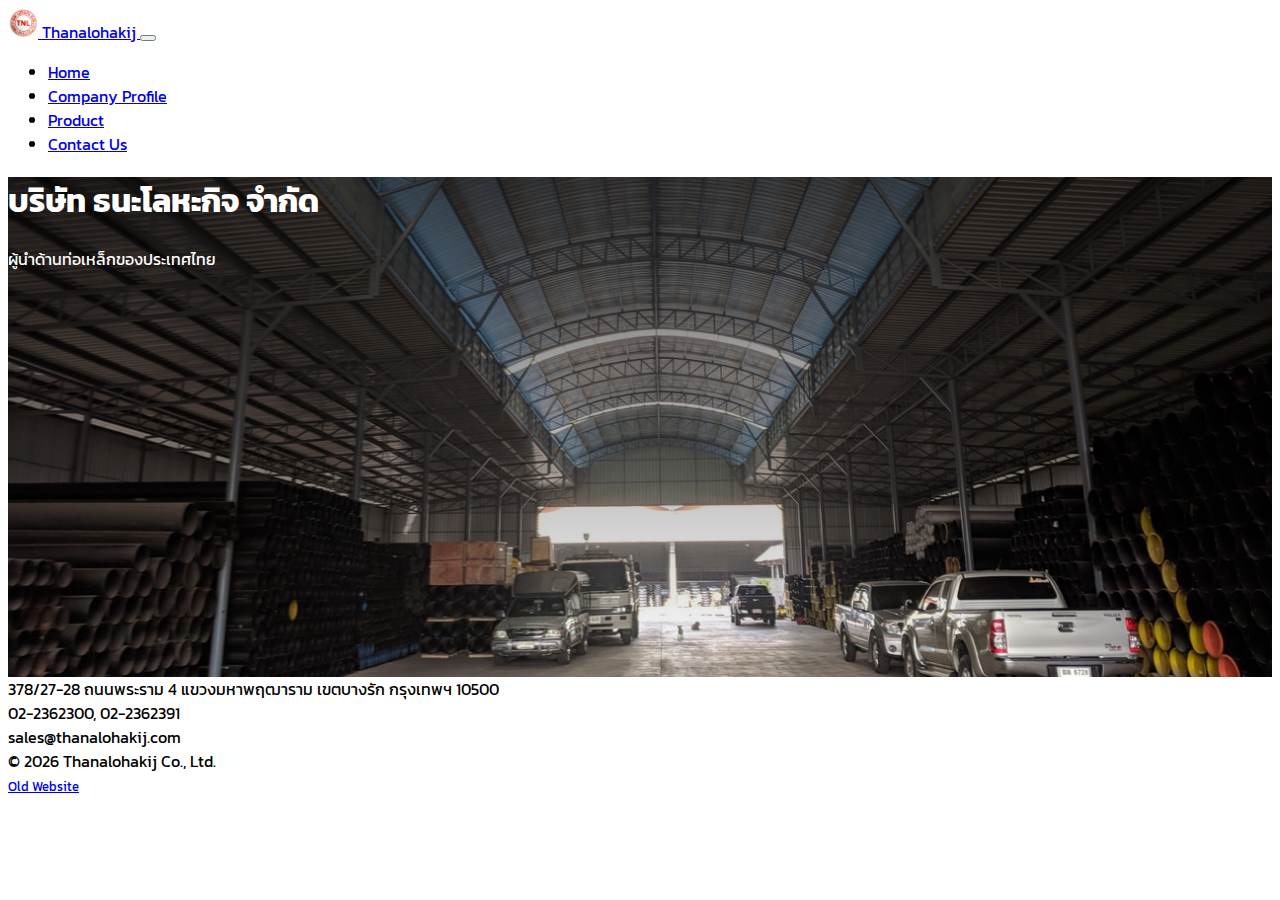
<file: index.html>
<!doctype html>
<html>
  <head>
    <meta charset="utf-8">
    <meta name="viewport" content="width=device-width, initial-scale=1, shrink-to-fit=no">
<!-- Global site tag (gtag.js) - Google Analytics -->
<script async src="https://www.googletagmanager.com/gtag/js?id=UA-123712880-1"></script>
<script>
  window.dataLayer = window.dataLayer || [];
  function gtag(){dataLayer.push(arguments);}
  gtag('js', new Date());

  gtag('config', 'UA-123712880-1');
</script>
    <link rel="stylesheet" href="https://stackpath.bootstrapcdn.com/bootstrap/4.1.3/css/bootstrap.min.css" integrity="sha384-MCw98/SFnGE8fJT3GXwEOngsV7Zt27NXFoaoApmYm81iuXoPkFOJwJ8ERdknLPMO" crossorigin="anonymous">
    <link rel="stylesheet" type="text/css" href="/css/style.css">
    <link rel="icon" href="/img/logo.png">
    <title>บริษัท ธนะโลหะกิจ จำกัด | Thanalohakij Company Limited</title>
  </head>
  <body>

    <nav class="navbar navbar-expand-lg navbar-dark bg-dark">
      <div class="container">
        <a class="navbar-brand text-uppercase" href="/">
          <img src="/img/logo.png" class="d-inline-block align-top my-logo" alt="">
          Thanalohakij
        </a>

        <button class="navbar-toggler" type="button" data-toggle="collapse" data-target="#navbarSupportedContent" aria-controls="navbarSupportedContent" aria-expanded="false" aria-label="Toggle navigation">
          <span class="navbar-toggler-icon"></span>
        </button>

        <div class="collapse navbar-collapse" id="navbarSupportedContent">
          <ul class="navbar-nav mr-auto">
            <li class="nav-item active">
              <a class="nav-link" href="/">Home</a>
            </li>
            <li class="nav-item">
              <a class="nav-link" href="/company-profile">Company Profile</a>
            </li>
            <li class="nav-item">
              <a class="nav-link" href="/product">Product</a>
            </li>
            <li class="nav-item">
              <a class="nav-link" href="/contact">Contact Us</a>
            </li>
          </ul>
        </div>
      </div>
    </nav>

    <!-- ## CONTENT ## -->

    <div class="jumbotron jumbotron-fluid my-home-jumbotron mb-0">
      <div class="container">
        <h1 class="display-4">บริษัท <span class="d-block d-sm-block d-md-none"></span>ธนะโลหะกิจ<span class="d-block d-sm-block d-md-none"></span> จำกัด</h1>
        <p class="lead">ผู้นำด้านท่อเหล็กของประเทศไทย</p>
      </div>
    </div>
    
    <!-- ## END CONTENT ## -->

    <footer class="footer mt-3">
      <div class="container">
        <div class="text-muted float-lg-none">
          <div class="float-lg-left">
            <!-- บริษัท ธนะโลหะกิจ จำกัด<br> -->
            378/27-28 ถนนพระราม 4 
            แขวงมหาพฤฒาราม เขตบางรัก กรุงเทพฯ 10500<br>
            02-2362300, 02-2362391 <br>
            sales<!--NO-SPAM-PLEASE-->@<!--PLEASE-NO-SPAM-->thanalohakij.com
          </div>
          <div class="float-lg-right">
            &copy; <script>document.write(new Date().getFullYear());</script><noscript>2018</noscript> Thanalohakij Co., Ltd.<br>
            <small><a href="version1/" rel="nofollow">Old Website</a></small>
          </div>
        </div>
      </div>
    </footer>

    <!-- Optional JavaScript -->
    <!-- jQuery first, then Popper.js, then Bootstrap JS -->
    <script src="https://code.jquery.com/jquery-3.3.1.slim.min.js" integrity="sha384-q8i/X+965DzO0rT7abK41JStQIAqVgRVzpbzo5smXKp4YfRvH+8abtTE1Pi6jizo" crossorigin="anonymous"></script>
    <!-- <script src="https://cdnjs.cloudflare.com/ajax/libs/popper.js/1.14.3/umd/popper.min.js" integrity="sha384-ZMP7rVo3mIykV+2+9J3UJ46jBk0WLaUAdn689aCwoqbBJiSnjAK/l8WvCWPIPm49" crossorigin="anonymous"></script> -->
    <script src="https://stackpath.bootstrapcdn.com/bootstrap/4.1.3/js/bootstrap.min.js" integrity="sha384-ChfqqxuZUCnJSK3+MXmPNIyE6ZbWh2IMqE241rYiqJxyMiZ6OW/JmZQ5stwEULTy" crossorigin="anonymous"></script>
  </body>
</html>
</file>
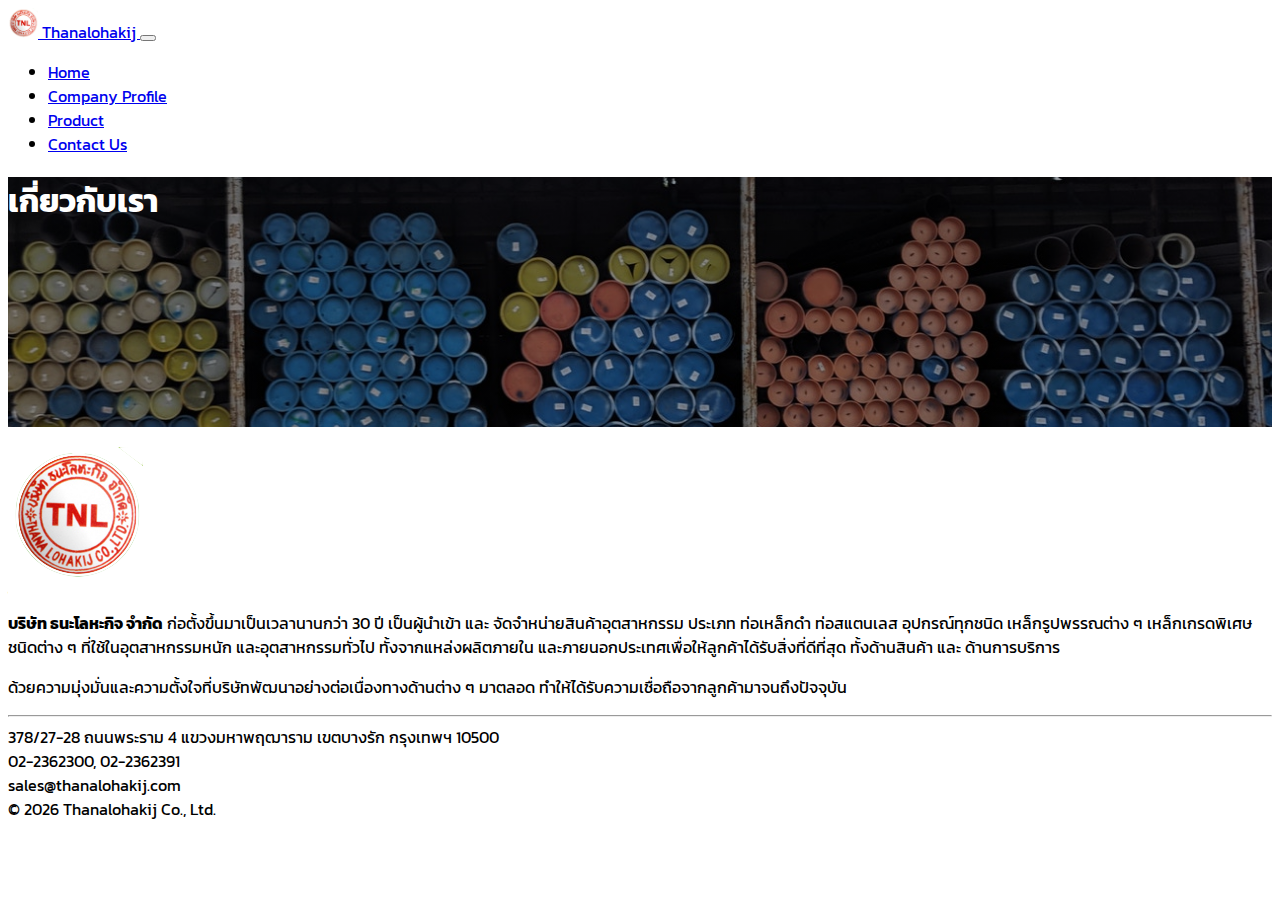
<file: company-profile.html>
<!doctype html>
<html>
  <head>
    <meta charset="utf-8">
    <meta name="viewport" content="width=device-width, initial-scale=1, shrink-to-fit=no">
<!-- Global site tag (gtag.js) - Google Analytics -->
<script async src="https://www.googletagmanager.com/gtag/js?id=UA-123712880-1"></script>
<script>
  window.dataLayer = window.dataLayer || [];
  function gtag(){dataLayer.push(arguments);}
  gtag('js', new Date());

  gtag('config', 'UA-123712880-1');
</script>
    <link rel="stylesheet" href="https://stackpath.bootstrapcdn.com/bootstrap/4.1.3/css/bootstrap.min.css" integrity="sha384-MCw98/SFnGE8fJT3GXwEOngsV7Zt27NXFoaoApmYm81iuXoPkFOJwJ8ERdknLPMO" crossorigin="anonymous">
    <link rel="stylesheet" type="text/css" href="/css/style.css">
    <link rel="icon" href="/img/logo.png">
    <title>Company Profile - Thanalohakij Company Limited</title>
  </head>
  <body>

    <nav class="navbar navbar-expand-lg navbar-dark bg-dark">
      <div class="container">
        <a class="navbar-brand text-uppercase" href="/">
          <img src="/img/logo.png" class="d-inline-block align-top my-logo" alt="">
          Thanalohakij
        </a>

        <button class="navbar-toggler" type="button" data-toggle="collapse" data-target="#navbarSupportedContent" aria-controls="navbarSupportedContent" aria-expanded="false" aria-label="Toggle navigation">
          <span class="navbar-toggler-icon"></span>
        </button>

        <div class="collapse navbar-collapse" id="navbarSupportedContent">
          <ul class="navbar-nav mr-auto">
            <li class="nav-item">
              <a class="nav-link" href="/">Home</a>
            </li>
            <li class="nav-item active">
              <a class="nav-link" href="/company-profile">Company Profile</a>
            </li>
            <li class="nav-item">
              <a class="nav-link" href="/product">Product</a>
            </li>
            <li class="nav-item">
              <a class="nav-link" href="/contact">Contact Us</a>
            </li>
          </ul>
        </div>
      </div>
    </nav>

    <!-- ## CONTENT ## -->

    <div class="jumbotron jumbotron-fluid my-company-profile-jumbotron mb-0 text-center">
      <div class="container">
        <h1 class="display-4">เกี่ยวกับเรา</h1>
        <!-- <p class="lead">ผู้นำด้านท่อเหล็กของประเทศไทย</p> -->
      </div>
    </div>

    <div class="container my-5">
      <div class="row">
        <div class="col-md-3">
          <h2 class="text-center"><img src="/img/logo.png"></h2>
        </div>
        <div class="col-md-9">
          <p><strong>บริษัท ธนะโลหะกิจ จำกัด</strong> ก่อตั้งขึ้นมาเป็นเวลานานกว่า 30 ปี เป็นผู้นำเข้า และ จัดจำหน่ายสินค้าอุตสาหกรรม ประเภท ท่อเหล็กดำ ท่อสแตนเลส อุปกรณ์ทุกชนิด เหล็กรูปพรรณต่าง ๆ เหล็กเกรดพิเศษชนิดต่าง ๆ ที่ใช้ในอุตสาหกรรมหนัก และอุตสาหกรรมทั่วไป ทั้งจากแหล่งผลิตภายใน และภายนอกประเทศเพื่อให้ลูกค้าได้รับสิ่งที่ดีที่สุด ทั้งด้านสินค้า และ ด้านการบริการ</p>
          <p>ด้วยความมุ่งมั่นและความตั้งใจที่บริษัทพัฒนาอย่างต่อเนื่องทางด้านต่าง ๆ มาตลอด ทำให้ได้รับความเชื่อถือจากลูกค้ามาจนถึงปัจจุบัน</p>
        </div>
      </div>
    </div>
    <hr>

    <!-- ## END CONTENT ## -->

    <footer class="footer mt-3">
      <div class="container">
        <div class="text-muted float-lg-none">
          <div class="float-lg-left">
            <!-- บริษัท ธนะโลหะกิจ จำกัด<br> -->
            378/27-28 ถนนพระราม 4 
            แขวงมหาพฤฒาราม เขตบางรัก กรุงเทพฯ 10500<br>
            02-2362300, 02-2362391 <br>
            sales<!--NO-SPAM-PLEASE-->@<!--PLEASE-NO-SPAM-->thanalohakij.com
          </div>
          <div class="float-lg-right">&copy; <script>document.write(new Date().getFullYear());</script><noscript>2018</noscript> Thanalohakij Co., Ltd.</div>
        </div>
      </div>
    </footer>

    <!-- Optional JavaScript -->
    <!-- jQuery first, then Popper.js, then Bootstrap JS -->
    <script src="https://code.jquery.com/jquery-3.3.1.slim.min.js" integrity="sha384-q8i/X+965DzO0rT7abK41JStQIAqVgRVzpbzo5smXKp4YfRvH+8abtTE1Pi6jizo" crossorigin="anonymous"></script>
    <!-- <script src="https://cdnjs.cloudflare.com/ajax/libs/popper.js/1.14.3/umd/popper.min.js" integrity="sha384-ZMP7rVo3mIykV+2+9J3UJ46jBk0WLaUAdn689aCwoqbBJiSnjAK/l8WvCWPIPm49" crossorigin="anonymous"></script> -->
    <script src="https://stackpath.bootstrapcdn.com/bootstrap/4.1.3/js/bootstrap.min.js" integrity="sha384-ChfqqxuZUCnJSK3+MXmPNIyE6ZbWh2IMqE241rYiqJxyMiZ6OW/JmZQ5stwEULTy" crossorigin="anonymous"></script>
  </body>
</html>
</file>
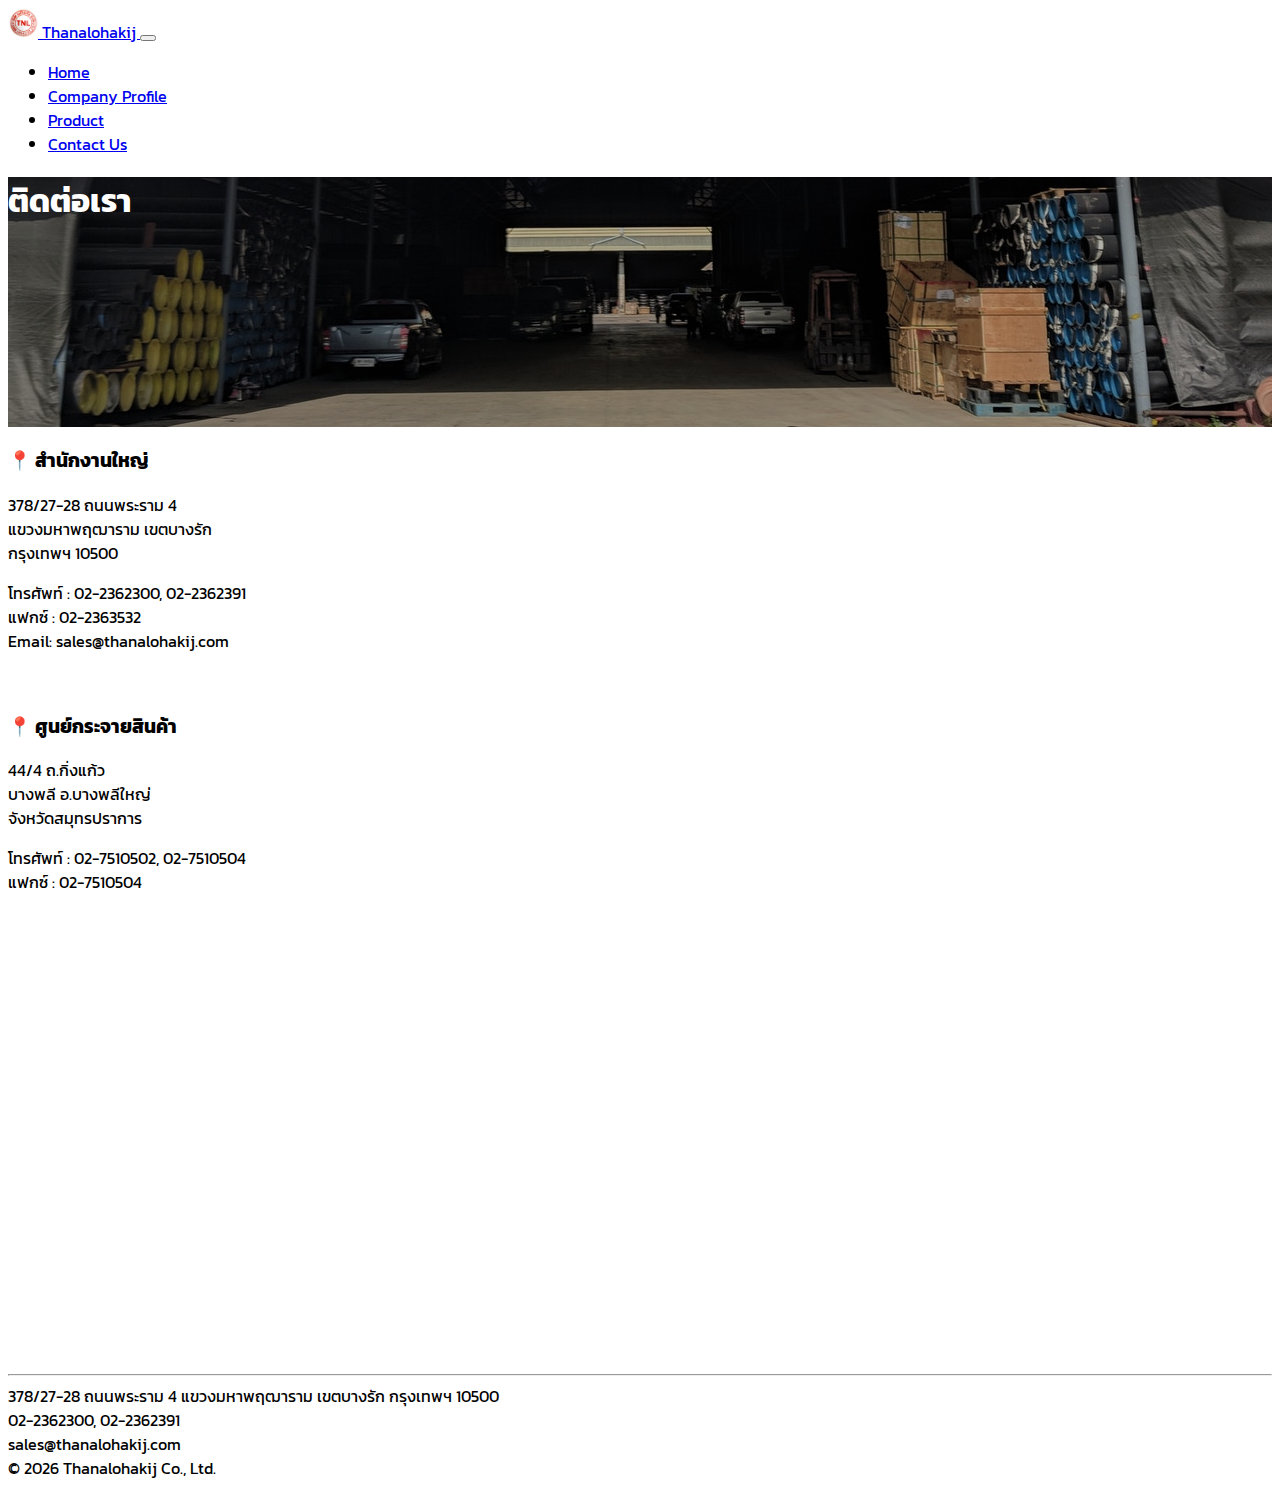
<file: contact.html>
<!doctype html>
<html>
  <head>
    <meta charset="utf-8">
    <meta name="viewport" content="width=device-width, initial-scale=1, shrink-to-fit=no">
<!-- Global site tag (gtag.js) - Google Analytics -->
<script async src="https://www.googletagmanager.com/gtag/js?id=UA-123712880-1"></script>
<script>
  window.dataLayer = window.dataLayer || [];
  function gtag(){dataLayer.push(arguments);}
  gtag('js', new Date());

  gtag('config', 'UA-123712880-1');
</script>
    <link rel="stylesheet" href="https://stackpath.bootstrapcdn.com/bootstrap/4.1.3/css/bootstrap.min.css" integrity="sha384-MCw98/SFnGE8fJT3GXwEOngsV7Zt27NXFoaoApmYm81iuXoPkFOJwJ8ERdknLPMO" crossorigin="anonymous">
    <link rel="stylesheet" type="text/css" href="/css/style.css">
    <link rel="icon" href="/img/logo.png">
    <title>Contact - Thanalohakij Company Limited</title>
  </head>
  <body>

    <nav class="navbar navbar-expand-lg navbar-dark bg-dark">
      <div class="container">
        <a class="navbar-brand text-uppercase" href="/">
          <img src="/img/logo.png" class="d-inline-block align-top my-logo" alt="">
          Thanalohakij
        </a>

        <button class="navbar-toggler" type="button" data-toggle="collapse" data-target="#navbarSupportedContent" aria-controls="navbarSupportedContent" aria-expanded="false" aria-label="Toggle navigation">
          <span class="navbar-toggler-icon"></span>
        </button>

        <div class="collapse navbar-collapse" id="navbarSupportedContent">
          <ul class="navbar-nav mr-auto">
            <li class="nav-item">
              <a class="nav-link" href="/">Home</a>
            </li>
            <li class="nav-item">
              <a class="nav-link" href="/company-profile">Company Profile</a>
            </li>
            <li class="nav-item">
              <a class="nav-link" href="/product">Product</a>
            </li>
            <li class="nav-item active">
              <a class="nav-link" href="/contact">Contact Us</a>
            </li>
          </ul>
        </div>
      </div>
    </nav>

    <!-- ## CONTENT ## -->

    <div class="jumbotron jumbotron-fluid my-contact-jumbotron mb-0 text-center">
      <div class="container">
        <h1 class="display-4">ติดต่อเรา</h1>
        <!-- <p class="lead">ผู้นำด้านท่อเหล็กของประเทศไทย</p> -->
      </div>
    </div>

    <div class="container my-5">
      <div class="row">
        <div class="col-sm-5">
          <h3>📍 สำนักงานใหญ่</h3>
          <p>
            378/27-28 ถนนพระราม 4 <br>
            แขวงมหาพฤฒาราม เขตบางรัก <br>
            กรุงเทพฯ 10500
          </p>
          <p>
            โทรศัพท์  : 02-2362300, 02-2362391<br>
            แฟกซ์ : 02-2363532<br>
            Email: sales<!--NO-SPAM-PLEASE-->@<!--PLEASE-NO-SPAM-->thanalohakij.com
          </p>
          <br>
          <h3>📍 ศูนย์กระจายสินค้า</h3>
          <p>
            44/4 ถ.กิ่งแก้ว <br>
            บางพลี อ.บางพลีใหญ่ <br>
            จังหวัดสมุทรปราการ
          </p>
          <p>
            โทรศัพท์  : 02-7510502, 02-7510504<br>
            แฟกซ์ : 02-7510504
          </p>
        </div>
        <div class="col-sm-7">
          <iframe src="https://www.google.com/maps/embed?pb=!1m18!1m12!1m3!1d3875.7013823513616!2d100.5162390499869!3d13.73652050130201!2m3!1f0!2f0!3f0!3m2!1i1024!2i768!4f13.1!3m3!1m2!1s0x30e29928339ca675%3A0x2027d18bba3bf834!2sThanalohakij+Company+Limited!5e0!3m2!1sen!2sth!4v1533189620397" width="600" height="450" frameborder="0" style="border:0" allowfullscreen></iframe>
        </div>
      </div>
    </div>
    <hr>

    <!-- ## END CONTENT ## -->
    
    <footer class="footer mt-3">
      <div class="container">
        <div class="text-muted float-lg-none">
          <div class="float-lg-left">
            <!-- บริษัท ธนะโลหะกิจ จำกัด<br> -->
            378/27-28 ถนนพระราม 4 
            แขวงมหาพฤฒาราม เขตบางรัก กรุงเทพฯ 10500<br>
            02-2362300, 02-2362391 <br>
            sales<!--NO-SPAM-PLEASE-->@<!--PLEASE-NO-SPAM-->thanalohakij.com
          </div>
          <div class="float-lg-right">&copy; <script>document.write(new Date().getFullYear());</script><noscript>2018</noscript> Thanalohakij Co., Ltd.</div>
        </div>
      </div>
    </footer>

    <!-- Optional JavaScript -->
    <!-- jQuery first, then Popper.js, then Bootstrap JS -->
    <script src="https://code.jquery.com/jquery-3.3.1.slim.min.js" integrity="sha384-q8i/X+965DzO0rT7abK41JStQIAqVgRVzpbzo5smXKp4YfRvH+8abtTE1Pi6jizo" crossorigin="anonymous"></script>
    <!-- <script src="https://cdnjs.cloudflare.com/ajax/libs/popper.js/1.14.3/umd/popper.min.js" integrity="sha384-ZMP7rVo3mIykV+2+9J3UJ46jBk0WLaUAdn689aCwoqbBJiSnjAK/l8WvCWPIPm49" crossorigin="anonymous"></script> -->
    <script src="https://stackpath.bootstrapcdn.com/bootstrap/4.1.3/js/bootstrap.min.js" integrity="sha384-ChfqqxuZUCnJSK3+MXmPNIyE6ZbWh2IMqE241rYiqJxyMiZ6OW/JmZQ5stwEULTy" crossorigin="anonymous"></script>
  </body>
</html>
</file>
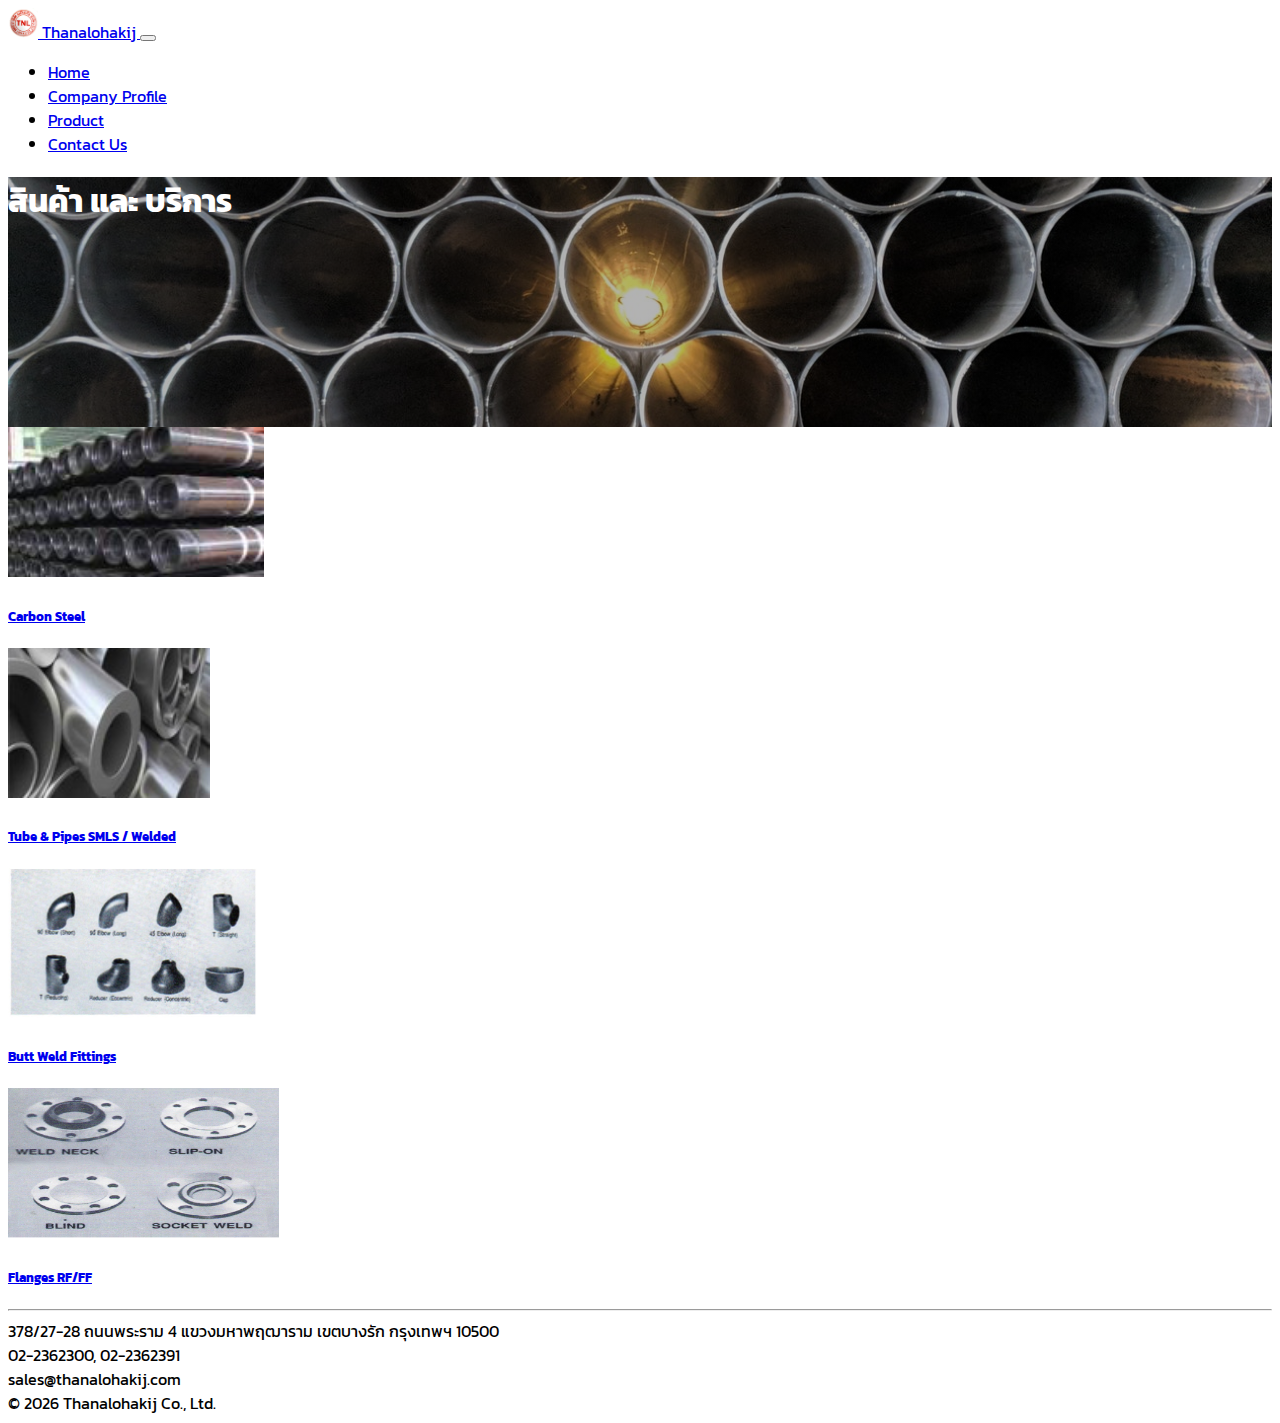
<file: product.html>
<!doctype html>
<html>
  <head>
    <meta charset="utf-8">
    <meta name="viewport" content="width=device-width, initial-scale=1, shrink-to-fit=no">
<!-- Global site tag (gtag.js) - Google Analytics -->
<script async src="https://www.googletagmanager.com/gtag/js?id=UA-123712880-1"></script>
<script>
  window.dataLayer = window.dataLayer || [];
  function gtag(){dataLayer.push(arguments);}
  gtag('js', new Date());

  gtag('config', 'UA-123712880-1');
</script>
    <link rel="stylesheet" href="https://stackpath.bootstrapcdn.com/bootstrap/4.1.3/css/bootstrap.min.css" integrity="sha384-MCw98/SFnGE8fJT3GXwEOngsV7Zt27NXFoaoApmYm81iuXoPkFOJwJ8ERdknLPMO" crossorigin="anonymous">
    <link rel="stylesheet" type="text/css" href="/css/style.css">
    <link rel="icon" href="/img/logo.png">
    <title>Product - Thanalohakij Company Limited</title>
  </head>
  <body>

    <nav class="navbar navbar-expand-lg navbar-dark bg-dark">
      <div class="container">
        <a class="navbar-brand text-uppercase" href="/">
          <img src="/img/logo.png" class="d-inline-block align-top my-logo" alt="">
          Thanalohakij
        </a>

        <button class="navbar-toggler" type="button" data-toggle="collapse" data-target="#navbarSupportedContent" aria-controls="navbarSupportedContent" aria-expanded="false" aria-label="Toggle navigation">
          <span class="navbar-toggler-icon"></span>
        </button>

        <div class="collapse navbar-collapse" id="navbarSupportedContent">
          <ul class="navbar-nav mr-auto">
            <li class="nav-item">
              <a class="nav-link" href="/">Home</a>
            </li>
            <li class="nav-item">
              <a class="nav-link" href="/company-profile">Company Profile</a>
            </li>
            <li class="nav-item active">
              <a class="nav-link" href="/product">Product</a>
            </li>
            <li class="nav-item">
              <a class="nav-link" href="/contact">Contact Us</a>
            </li>
          </ul>
        </div>
      </div>
    </nav>

    <!-- ## CONTENT ## -->

    <div class="jumbotron jumbotron-fluid my-product-jumbotron mb-0 text-center">
      <div class="container">
        <h1 class="display-4">สินค้า และ บริการ</h1>
        <!-- <p class="lead">ผู้นำด้านท่อเหล็กของประเทศไทย</p> -->
      </div>
    </div>

    <div class="container my-5">

      <div class="card-deck">
        <div class="card">
          <a href="product/p1">
            <img class="card-img-top my-product-img" src="/img/p1.jpg">
            <div class="card-body">
              <h5 class="card-title text-center">Carbon Steel</h5>
            </div>
          </a>
        </div>
        <div class="card">
          <a href="product/p2">
            <img class="card-img-top my-product-img" src="/img/p2a.jpg">
            <div class="card-body">
              <h5 class="card-title text-center">Tube & Pipes SMLS / Welded</h5>
            </div>
          </a>
        </div>
        <div class="card">
          <a href="product/p3">
            <img class="card-img-top my-product-img" src="/img/p3.jpg">
            <div class="card-body">
              <h5 class="card-title text-center">Butt Weld Fittings</h5>
            </div>
          </a>
        </div>
        <div class="card ">
          <a href="product/p4">
            <img class="card-img-top my-product-img" src="/img/p4.jpg">
            <div class="card-body">
              <h5 class="card-title text-center">Flanges RF/FF</h5>
            </div>
          </a>
        </div>
      </div>

    </div>
    <hr>

    <!-- ## END CONTENT ## -->

    <footer class="footer mt-3">
      <div class="container">
        <div class="text-muted float-lg-none">
          <div class="float-lg-left">
            <!-- บริษัท ธนะโลหะกิจ จำกัด<br> -->
            378/27-28 ถนนพระราม 4 
            แขวงมหาพฤฒาราม เขตบางรัก กรุงเทพฯ 10500<br>
            02-2362300, 02-2362391 <br>
            sales<!--NO-SPAM-PLEASE-->@<!--PLEASE-NO-SPAM-->thanalohakij.com
          </div>
          <div class="float-lg-right">&copy; <script>document.write(new Date().getFullYear());</script><noscript>2018</noscript> Thanalohakij Co., Ltd.</div>
        </div>
      </div>
    </footer>

    <!-- Optional JavaScript -->
    <!-- jQuery first, then Popper.js, then Bootstrap JS -->
    <script src="https://code.jquery.com/jquery-3.3.1.slim.min.js" integrity="sha384-q8i/X+965DzO0rT7abK41JStQIAqVgRVzpbzo5smXKp4YfRvH+8abtTE1Pi6jizo" crossorigin="anonymous"></script>
    <!-- <script src="https://cdnjs.cloudflare.com/ajax/libs/popper.js/1.14.3/umd/popper.min.js" integrity="sha384-ZMP7rVo3mIykV+2+9J3UJ46jBk0WLaUAdn689aCwoqbBJiSnjAK/l8WvCWPIPm49" crossorigin="anonymous"></script> -->
    <script src="https://stackpath.bootstrapcdn.com/bootstrap/4.1.3/js/bootstrap.min.js" integrity="sha384-ChfqqxuZUCnJSK3+MXmPNIyE6ZbWh2IMqE241rYiqJxyMiZ6OW/JmZQ5stwEULTy" crossorigin="anonymous"></script>
  </body>
</html>
</file>
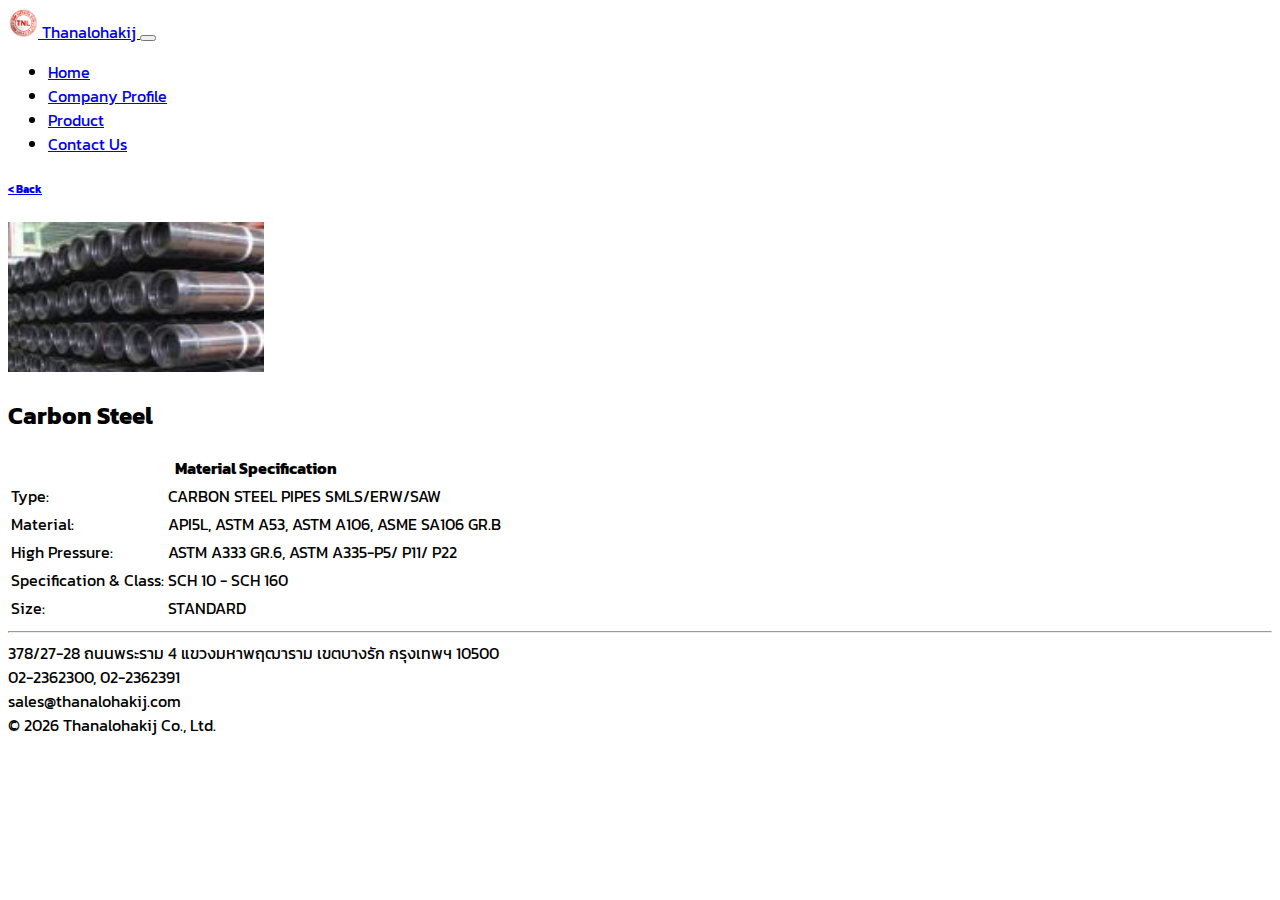
<file: product/p1.html>
<!doctype html>
<html>
  <head>
    <meta charset="utf-8">
    <meta name="viewport" content="width=device-width, initial-scale=1, shrink-to-fit=no">
<!-- Global site tag (gtag.js) - Google Analytics -->
<script async src="https://www.googletagmanager.com/gtag/js?id=UA-123712880-1"></script>
<script>
  window.dataLayer = window.dataLayer || [];
  function gtag(){dataLayer.push(arguments);}
  gtag('js', new Date());

  gtag('config', 'UA-123712880-1');
</script>
    <link rel="stylesheet" href="https://stackpath.bootstrapcdn.com/bootstrap/4.1.3/css/bootstrap.min.css" integrity="sha384-MCw98/SFnGE8fJT3GXwEOngsV7Zt27NXFoaoApmYm81iuXoPkFOJwJ8ERdknLPMO" crossorigin="anonymous">
    <link rel="stylesheet" type="text/css" href="/css/style.css">
    <link rel="icon" href="/img/logo.png">
    <title>Product - Thanalohakij Company Limited</title>
  </head>
  <body>

    <nav class="navbar navbar-expand-lg navbar-dark bg-dark">
      <div class="container">
        <a class="navbar-brand text-uppercase" href="/">
          <img src="/img/logo.png" class="d-inline-block align-top my-logo" alt="">
          Thanalohakij
        </a>

        <button class="navbar-toggler" type="button" data-toggle="collapse" data-target="#navbarSupportedContent" aria-controls="navbarSupportedContent" aria-expanded="false" aria-label="Toggle navigation">
          <span class="navbar-toggler-icon"></span>
        </button>

        <div class="collapse navbar-collapse" id="navbarSupportedContent">
          <ul class="navbar-nav mr-auto">
            <li class="nav-item">
              <a class="nav-link" href="/">Home</a>
            </li>
            <li class="nav-item">
              <a class="nav-link" href="/company-profile">Company Profile</a>
            </li>
            <li class="nav-item active">
              <a class="nav-link" href="/product">Product</a>
            </li>
            <li class="nav-item">
              <a class="nav-link" href="/contact">Contact Us</a>
            </li>
          </ul>
        </div>
      </div>
    </nav>

    <!-- ## CONTENT ## -->

    <div class="container my-5">
      
      <div class="row">
        <div class="col-sm-3">
          <h6><a href="/product" class="btn btn-secondary btn-sm">&lt; Back</a></h6>
          <p><img src="/img/p1.jpg" height="150px"></p>
        </div>
        <div class="col-sm-9">
          <h2 class="text-center">Carbon Steel</h2>
          <table class="table table-bordered">
            <thead class="thead-dark">
              <tr>
                <th class="text-center" colspan="2">Material Specification</th>
              </tr>
            </thead>
            <tbody>
              <tr>
                <td>Type:</td>
                <td>CARBON STEEL PIPES SMLS/ERW/SAW</td>
              </tr>
              <tr>
                <td>Material:</td>
                <td>API5L, ASTM A53, ASTM A106, ASME SA106 GR.B</td>
              </tr>
              <tr>
                <td>High Pressure:</td>
                <td>ASTM A333 GR.6, ASTM A335-P5/ P11/ P22</td>
              </tr>
              <tr>
                <td>Specification & Class:</td>
                <td>SCH 10 - SCH 160</td>
              </tr>
              <tr>
                <td>Size:</td>
                <td>STANDARD</td>
              </tr>
            </tbody>
          </table>
        </div>
      </div>

    </div>
    <hr>

    <!-- ## END CONTENT ## -->

    <footer class="footer mt-3">
      <div class="container">
        <div class="text-muted float-lg-none">
          <div class="float-lg-left">
            <!-- บริษัท ธนะโลหะกิจ จำกัด<br> -->
            378/27-28 ถนนพระราม 4 
            แขวงมหาพฤฒาราม เขตบางรัก กรุงเทพฯ 10500<br>
            02-2362300, 02-2362391 <br>
            sales<!--NO-SPAM-PLEASE-->@<!--PLEASE-NO-SPAM-->thanalohakij.com
          </div>
          <div class="float-lg-right">&copy; <script>document.write(new Date().getFullYear());</script><noscript>2018</noscript> Thanalohakij Co., Ltd.</div>
        </div>
      </div>
    </footer>

    <!-- Optional JavaScript -->
    <!-- jQuery first, then Popper.js, then Bootstrap JS -->
    <script src="https://code.jquery.com/jquery-3.3.1.slim.min.js" integrity="sha384-q8i/X+965DzO0rT7abK41JStQIAqVgRVzpbzo5smXKp4YfRvH+8abtTE1Pi6jizo" crossorigin="anonymous"></script>
    <!-- <script src="https://cdnjs.cloudflare.com/ajax/libs/popper.js/1.14.3/umd/popper.min.js" integrity="sha384-ZMP7rVo3mIykV+2+9J3UJ46jBk0WLaUAdn689aCwoqbBJiSnjAK/l8WvCWPIPm49" crossorigin="anonymous"></script> -->
    <script src="https://stackpath.bootstrapcdn.com/bootstrap/4.1.3/js/bootstrap.min.js" integrity="sha384-ChfqqxuZUCnJSK3+MXmPNIyE6ZbWh2IMqE241rYiqJxyMiZ6OW/JmZQ5stwEULTy" crossorigin="anonymous"></script>
  </body>
</html>
</file>
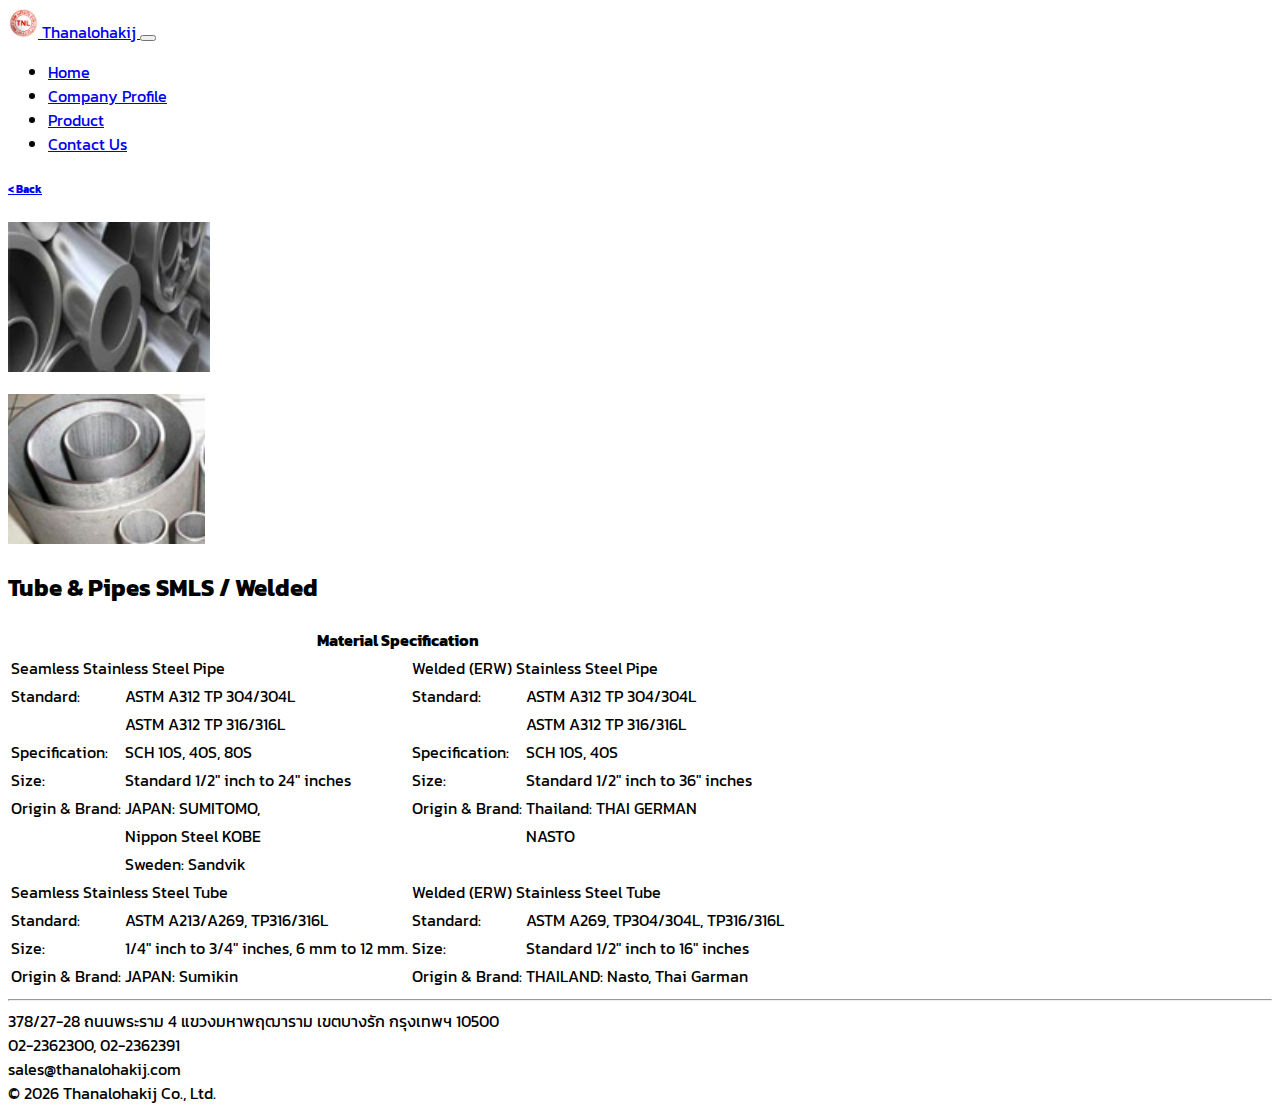
<file: product/p2.html>
<!doctype html>
<html>
  <head>
    <meta charset="utf-8">
    <meta name="viewport" content="width=device-width, initial-scale=1, shrink-to-fit=no">
<!-- Global site tag (gtag.js) - Google Analytics -->
<script async src="https://www.googletagmanager.com/gtag/js?id=UA-123712880-1"></script>
<script>
  window.dataLayer = window.dataLayer || [];
  function gtag(){dataLayer.push(arguments);}
  gtag('js', new Date());

  gtag('config', 'UA-123712880-1');
</script>
    <link rel="stylesheet" href="https://stackpath.bootstrapcdn.com/bootstrap/4.1.3/css/bootstrap.min.css" integrity="sha384-MCw98/SFnGE8fJT3GXwEOngsV7Zt27NXFoaoApmYm81iuXoPkFOJwJ8ERdknLPMO" crossorigin="anonymous">
    <link rel="stylesheet" type="text/css" href="/css/style.css">
    <link rel="icon" href="/img/logo.png">
    <title>Product - Thanalohakij Company Limited</title>
  </head>
  <body>

    <nav class="navbar navbar-expand-lg navbar-dark bg-dark">
      <div class="container">
        <a class="navbar-brand text-uppercase" href="/">
          <img src="/img/logo.png" class="d-inline-block align-top my-logo" alt="">
          Thanalohakij
        </a>

        <button class="navbar-toggler" type="button" data-toggle="collapse" data-target="#navbarSupportedContent" aria-controls="navbarSupportedContent" aria-expanded="false" aria-label="Toggle navigation">
          <span class="navbar-toggler-icon"></span>
        </button>

        <div class="collapse navbar-collapse" id="navbarSupportedContent">
          <ul class="navbar-nav mr-auto">
            <li class="nav-item">
              <a class="nav-link" href="/">Home</a>
            </li>
            <li class="nav-item">
              <a class="nav-link" href="/company-profile">Company Profile</a>
            </li>
            <li class="nav-item active">
              <a class="nav-link" href="/product">Product</a>
            </li>
            <li class="nav-item">
              <a class="nav-link" href="/contact">Contact Us</a>
            </li>
          </ul>
        </div>
      </div>
    </nav>

    <!-- ## CONTENT ## -->

    <div class="container my-5">
      
      <div class="row">
        <div class="col-sm-3">
          <h6><a href="/product" class="btn btn-secondary btn-sm">&lt; Back</a></h6>
          <p><img src="/img/p2a.jpg" height="150px"></p>
          <p><img src="/img/p2b.jpg" height="150px"></p>
        </div>
        <div class="col-sm-9">
          <h2 class="text-center">Tube & Pipes SMLS / Welded</h2>
          <table class="table table-bordered table-sm">
            <thead class="thead-dark">
              <tr>
                <th class="text-center" colspan="4">Material Specification</th>
              </tr>
            </thead>
            <tbody>
              <tr class="table-secondary font-weight-bold">
                <td colspan="2">Seamless Stainless Steel Pipe</td>
                <td colspan="2">Welded (ERW) Stainless Steel Pipe</td>
              </tr>
              <tr>
                <td>Standard:</td>
                <td>ASTM A312 TP 304/304L</td>
                <td>Standard:</td>
                <td>ASTM A312 TP 304/304L</td>
              </tr>
              <tr>
                <td></td>
                <td>ASTM A312 TP 316/316L</td>
                <td></td>
                <td>ASTM A312 TP 316/316L</td>
              </tr>
              <tr>
                <td>Specification:</td>
                <td>SCH 10S, 40S, 80S</td>
                <td>Specification:</td>
                <td>SCH 10S, 40S</td>
              </tr>
              <tr>
                <td>Size:</td>
                <td>Standard 1/2" inch to 24" inches</td>
                <td>Size:</td>
                <td>Standard 1/2" inch to 36" inches</td>
              </tr>
              <tr>
                <td>Origin & Brand:</td>
                <td>JAPAN: SUMITOMO,</td>
                <td>Origin & Brand:</td>
                <td>Thailand: THAI GERMAN</td>
              </tr>
              <tr>
                <td></td>
                <td>Nippon Steel KOBE</td>
                <td></td>
                <td>NASTO</td>
              </tr>
              <tr>
                <td></td>
                <td>Sweden: Sandvik</td>
                <td></td>
                <td></td>
              </tr>
              <tr class="table-secondary font-weight-bold">
                <td colspan="2">Seamless Stainless Steel Tube</td>
                <td colspan="2">Welded (ERW) Stainless Steel Tube</td>
              </tr>
              <tr>
                <td>Standard:</td>
                <td>ASTM A213/A269, TP316/316L</td>
                <td>Standard:</td>
                <td>ASTM A269, TP304/304L, TP316/316L</td>
              </tr>
              <tr>
                <td>Size:</td>
                <td>1/4" inch to 3/4" inches, 6 mm to 12 mm.</td>
                <td>Size:</td>
                <td>Standard 1/2" inch to 16" inches</td>
              </tr>
              <tr>
                <td>Origin & Brand:</td>
                <td>JAPAN: Sumikin</td>
                <td>Origin & Brand:</td>
                <td>THAILAND: Nasto, Thai Garman</td>
              </tr>
            </tbody>
          </table>
        </div>
      </div>

    </div>
    <hr>

    <!-- ## END CONTENT ## -->

    <footer class="footer mt-3">
      <div class="container">
        <div class="text-muted float-lg-none">
          <div class="float-lg-left">
            <!-- บริษัท ธนะโลหะกิจ จำกัด<br> -->
            378/27-28 ถนนพระราม 4 
            แขวงมหาพฤฒาราม เขตบางรัก กรุงเทพฯ 10500<br>
            02-2362300, 02-2362391 <br>
            sales<!--NO-SPAM-PLEASE-->@<!--PLEASE-NO-SPAM-->thanalohakij.com
          </div>
          <div class="float-lg-right">&copy; <script>document.write(new Date().getFullYear());</script><noscript>2018</noscript> Thanalohakij Co., Ltd.</div>
        </div>
      </div>
    </footer>

    <!-- Optional JavaScript -->
    <!-- jQuery first, then Popper.js, then Bootstrap JS -->
    <script src="https://code.jquery.com/jquery-3.3.1.slim.min.js" integrity="sha384-q8i/X+965DzO0rT7abK41JStQIAqVgRVzpbzo5smXKp4YfRvH+8abtTE1Pi6jizo" crossorigin="anonymous"></script>
    <!-- <script src="https://cdnjs.cloudflare.com/ajax/libs/popper.js/1.14.3/umd/popper.min.js" integrity="sha384-ZMP7rVo3mIykV+2+9J3UJ46jBk0WLaUAdn689aCwoqbBJiSnjAK/l8WvCWPIPm49" crossorigin="anonymous"></script> -->
    <script src="https://stackpath.bootstrapcdn.com/bootstrap/4.1.3/js/bootstrap.min.js" integrity="sha384-ChfqqxuZUCnJSK3+MXmPNIyE6ZbWh2IMqE241rYiqJxyMiZ6OW/JmZQ5stwEULTy" crossorigin="anonymous"></script>
  </body>
</html>
</file>
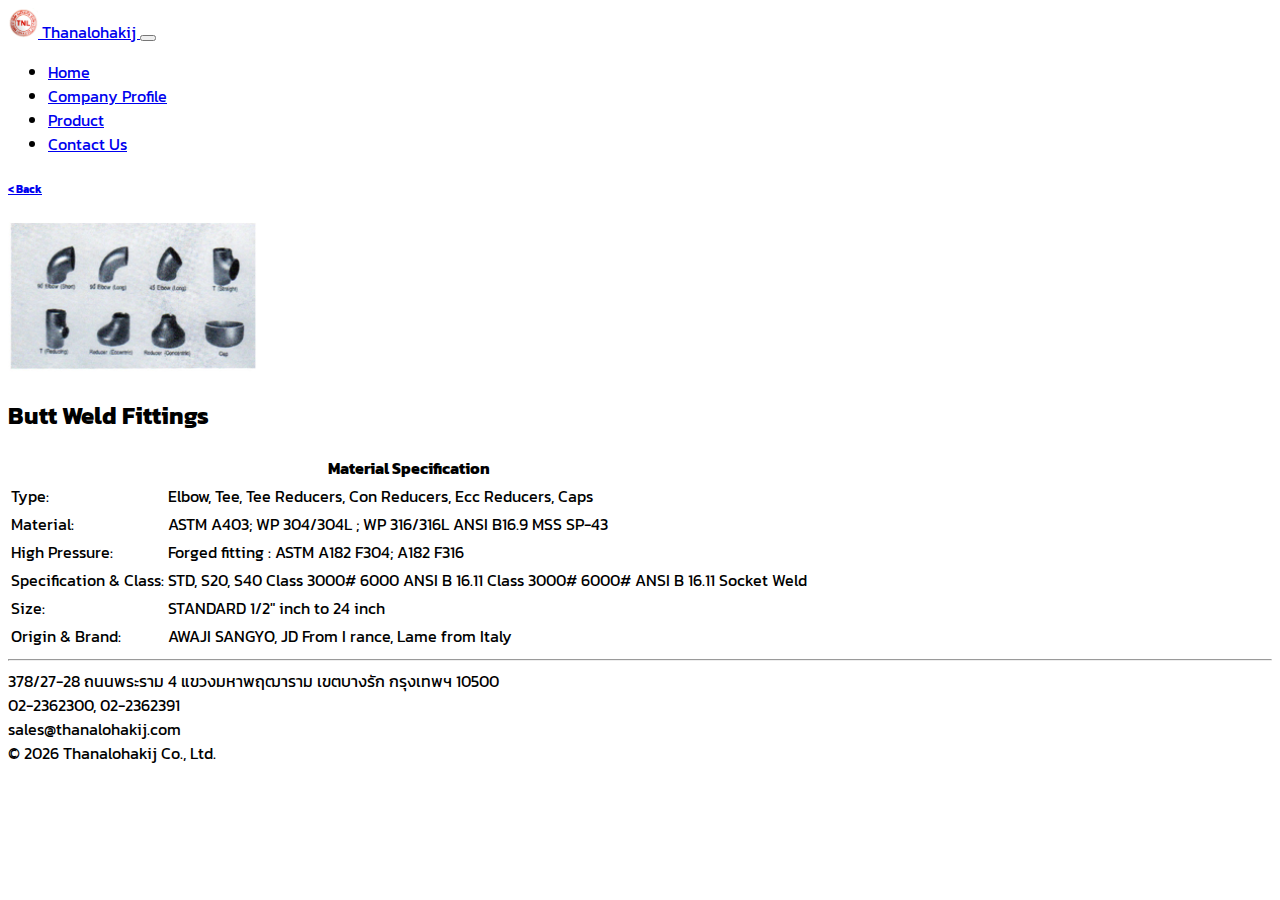
<file: product/p3.html>
<!doctype html>
<html>
  <head>
    <meta charset="utf-8">
    <meta name="viewport" content="width=device-width, initial-scale=1, shrink-to-fit=no">
<!-- Global site tag (gtag.js) - Google Analytics -->
<script async src="https://www.googletagmanager.com/gtag/js?id=UA-123712880-1"></script>
<script>
  window.dataLayer = window.dataLayer || [];
  function gtag(){dataLayer.push(arguments);}
  gtag('js', new Date());

  gtag('config', 'UA-123712880-1');
</script>
    <link rel="stylesheet" href="https://stackpath.bootstrapcdn.com/bootstrap/4.1.3/css/bootstrap.min.css" integrity="sha384-MCw98/SFnGE8fJT3GXwEOngsV7Zt27NXFoaoApmYm81iuXoPkFOJwJ8ERdknLPMO" crossorigin="anonymous">
    <link rel="stylesheet" type="text/css" href="/css/style.css">
    <link rel="icon" href="/img/logo.png">
    <title>Product - Thanalohakij Company Limited</title>
  </head>
  <body>

    <nav class="navbar navbar-expand-lg navbar-dark bg-dark">
      <div class="container">
        <a class="navbar-brand text-uppercase" href="/">
          <img src="/img/logo.png" class="d-inline-block align-top my-logo" alt="">
          Thanalohakij
        </a>

        <button class="navbar-toggler" type="button" data-toggle="collapse" data-target="#navbarSupportedContent" aria-controls="navbarSupportedContent" aria-expanded="false" aria-label="Toggle navigation">
          <span class="navbar-toggler-icon"></span>
        </button>

        <div class="collapse navbar-collapse" id="navbarSupportedContent">
          <ul class="navbar-nav mr-auto">
            <li class="nav-item">
              <a class="nav-link" href="/">Home</a>
            </li>
            <li class="nav-item">
              <a class="nav-link" href="/company-profile">Company Profile</a>
            </li>
            <li class="nav-item active">
              <a class="nav-link" href="/product">Product</a>
            </li>
            <li class="nav-item">
              <a class="nav-link" href="/contact">Contact Us</a>
            </li>
          </ul>
        </div>
      </div>
    </nav>

    <!-- ## CONTENT ## -->

    <div class="container my-5">

      <div class="row">
        <div class="col-sm-3">
          <h6><a href="/product" class="btn btn-secondary">&lt; Back</a></h6>
          <p><img src="/img/p3.jpg" height="150px"></p>
        </div>
        <div class="col-sm-9">
          <h2 class="text-center">Butt Weld Fittings</h2>
          <table class="table table-bordered">
            <thead class="thead-dark">
              <tr>
                <th class="text-center" colspan="2">Material Specification</th>
              </tr>
            </thead>
            <tbody>
              <tr>
                <td>Type:</td>
                <td>Elbow, Tee, Tee Reducers, Con Reducers, Ecc Reducers, Caps</td>
              </tr>
              <tr>
                <td>Material:</td>
                <td>ASTM A403; WP 304/304L ; WP 316/316L ANSI B16.9 MSS SP-43</td>
              </tr>
              <tr>
                <td>High Pressure:</td>
                <td>Forged fitting : ASTM A182 F304; A182 F316</td>
              </tr>
              <tr>
                <td>Specification & Class:</td>
                <td>STD, S20, S40 Class 3000# 6000 ANSI B 16.11 Class 3000# 6000#
ANSI B 16.11 Socket Weld</td>
              </tr>
              <tr>
                <td>Size:</td>
                <td>STANDARD 1/2" inch to 24 inch</td>
              </tr>
              <tr>
                <td>Origin & Brand:</td>
                <td>AWAJI SANGYO, JD From I rance, Lame from Italy</td>
              </tr>
            </tbody>
          </table>
        </div>
      </div>

    </div>
    <hr>

    <!-- ## END CONTENT ## -->

    <footer class="footer mt-3">
      <div class="container">
        <div class="text-muted float-lg-none">
          <div class="float-lg-left">
            <!-- บริษัท ธนะโลหะกิจ จำกัด<br> -->
            378/27-28 ถนนพระราม 4 
            แขวงมหาพฤฒาราม เขตบางรัก กรุงเทพฯ 10500<br>
            02-2362300, 02-2362391 <br>
            sales<!--NO-SPAM-PLEASE-->@<!--PLEASE-NO-SPAM-->thanalohakij.com
          </div>
          <div class="float-lg-right">&copy; <script>document.write(new Date().getFullYear());</script><noscript>2018</noscript> Thanalohakij Co., Ltd.</div>
        </div>
      </div>
    </footer>

    <!-- Optional JavaScript -->
    <!-- jQuery first, then Popper.js, then Bootstrap JS -->
    <script src="https://code.jquery.com/jquery-3.3.1.slim.min.js" integrity="sha384-q8i/X+965DzO0rT7abK41JStQIAqVgRVzpbzo5smXKp4YfRvH+8abtTE1Pi6jizo" crossorigin="anonymous"></script>
    <!-- <script src="https://cdnjs.cloudflare.com/ajax/libs/popper.js/1.14.3/umd/popper.min.js" integrity="sha384-ZMP7rVo3mIykV+2+9J3UJ46jBk0WLaUAdn689aCwoqbBJiSnjAK/l8WvCWPIPm49" crossorigin="anonymous"></script> -->
    <script src="https://stackpath.bootstrapcdn.com/bootstrap/4.1.3/js/bootstrap.min.js" integrity="sha384-ChfqqxuZUCnJSK3+MXmPNIyE6ZbWh2IMqE241rYiqJxyMiZ6OW/JmZQ5stwEULTy" crossorigin="anonymous"></script>
  </body>
</html>
</file>
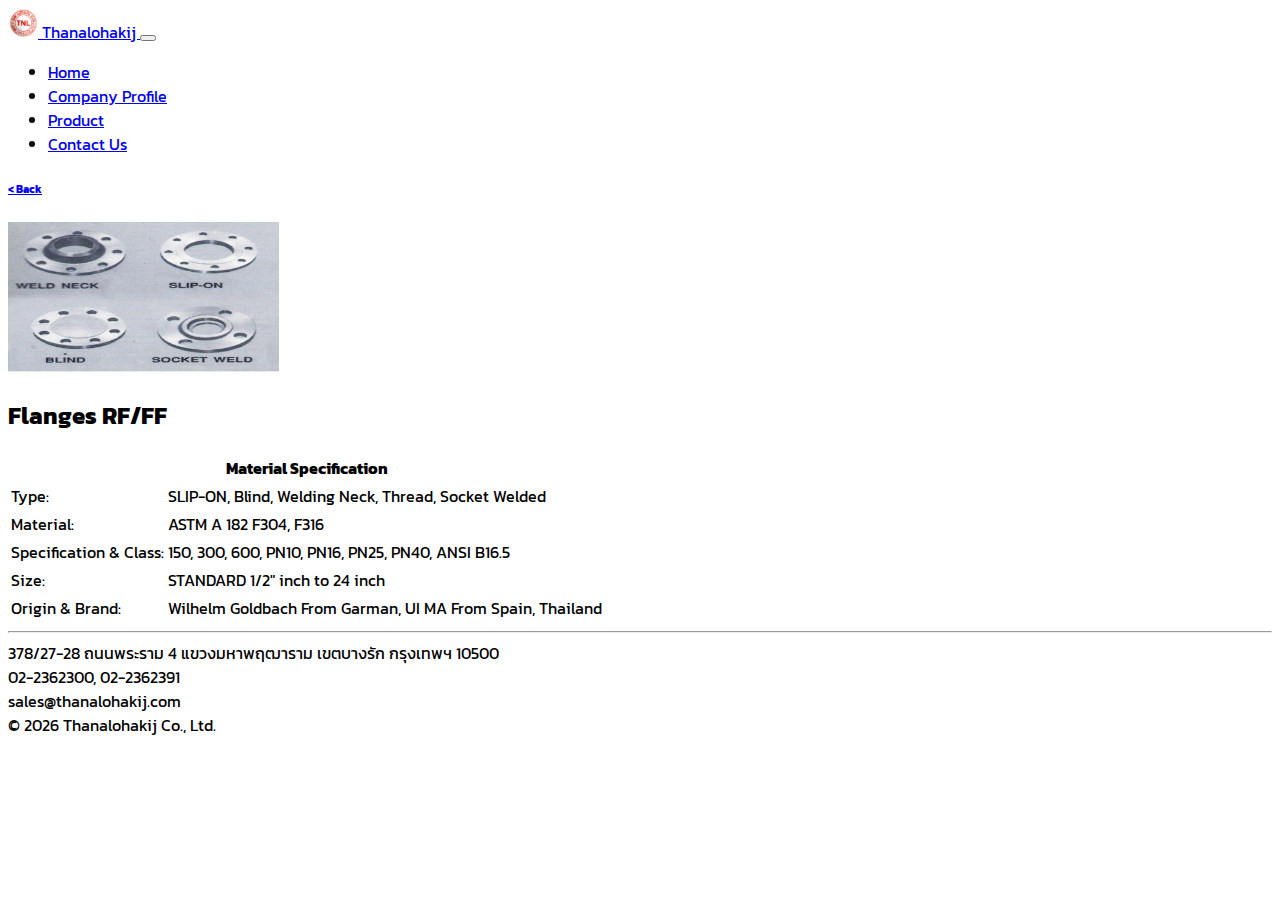
<file: product/p4.html>
<!doctype html>
<html>
  <head>
    <meta charset="utf-8">
    <meta name="viewport" content="width=device-width, initial-scale=1, shrink-to-fit=no">
<!-- Global site tag (gtag.js) - Google Analytics -->
<script async src="https://www.googletagmanager.com/gtag/js?id=UA-123712880-1"></script>
<script>
  window.dataLayer = window.dataLayer || [];
  function gtag(){dataLayer.push(arguments);}
  gtag('js', new Date());

  gtag('config', 'UA-123712880-1');
</script>
    <link rel="stylesheet" href="https://stackpath.bootstrapcdn.com/bootstrap/4.1.3/css/bootstrap.min.css" integrity="sha384-MCw98/SFnGE8fJT3GXwEOngsV7Zt27NXFoaoApmYm81iuXoPkFOJwJ8ERdknLPMO" crossorigin="anonymous">
    <link rel="stylesheet" type="text/css" href="/css/style.css">
    <link rel="icon" href="/img/logo.png">
    <title>Product - Thanalohakij Company Limited</title>
  </head>
  <body>

    <nav class="navbar navbar-expand-lg navbar-dark bg-dark">
      <div class="container">
        <a class="navbar-brand text-uppercase" href="/">
          <img src="/img/logo.png" class="d-inline-block align-top my-logo" alt="">
          Thanalohakij
        </a>

        <button class="navbar-toggler" type="button" data-toggle="collapse" data-target="#navbarSupportedContent" aria-controls="navbarSupportedContent" aria-expanded="false" aria-label="Toggle navigation">
          <span class="navbar-toggler-icon"></span>
        </button>

        <div class="collapse navbar-collapse" id="navbarSupportedContent">
          <ul class="navbar-nav mr-auto">
            <li class="nav-item">
              <a class="nav-link" href="/">Home</a>
            </li>
            <li class="nav-item">
              <a class="nav-link" href="/company-profile">Company Profile</a>
            </li>
            <li class="nav-item active">
              <a class="nav-link" href="/product">Product</a>
            </li>
            <li class="nav-item">
              <a class="nav-link" href="/contact">Contact Us</a>
            </li>
          </ul>
        </div>
      </div>
    </nav>

    <!-- ## CONTENT ## -->

    <div class="container my-5">

      <div class="row">
        <div class="col-sm-3">
          <h6><a href="/product" class="btn btn-secondary">&lt; Back</a></h6>
          <p><img src="/img/p4.jpg" height="150px"></p>
        </div>
        <div class="col-sm-9">
          <h2 class="text-center">Flanges RF/FF</h2>
          <table class="table table-bordered">
            <thead class="thead-dark">
              <tr>
                <th class="text-center" colspan="2">Material Specification</th>
              </tr>
            </thead>
            <tbody>
              <tr>
                <td>Type:</td>
                <td>SLIP-ON, Blind, Welding Neck, Thread, Socket Welded</td>
              </tr>
              <tr>
                <td>Material:</td>
                <td>ASTM A 182 F304, F316</td>
              </tr>
              <tr>
                <td>Specification & Class:</td>
                <td>150, 300, 600, PN10, PN16, PN25, PN40, ANSI B16.5</td>
              </tr>
              <tr>
                <td>Size:</td>
                <td>STANDARD 1/2" inch to 24 inch</td>
              </tr>
              <tr>
                <td>Origin & Brand:</td>
                <td>Wilhelm Goldbach From Garman, UI MA From Spain, Thailand</td>
              </tr>
            </tbody>
          </table>
        </div>
      </div>

    </div>
    <hr>

    <!-- ## END CONTENT ## -->

    <footer class="footer mt-3">
      <div class="container">
        <div class="text-muted float-lg-none">
          <div class="float-lg-left">
            <!-- บริษัท ธนะโลหะกิจ จำกัด<br> -->
            378/27-28 ถนนพระราม 4 
            แขวงมหาพฤฒาราม เขตบางรัก กรุงเทพฯ 10500<br>
            02-2362300, 02-2362391 <br>
            sales<!--NO-SPAM-PLEASE-->@<!--PLEASE-NO-SPAM-->thanalohakij.com
          </div>
          <div class="float-lg-right">&copy; <script>document.write(new Date().getFullYear());</script><noscript>2018</noscript> Thanalohakij Co., Ltd.</div>
        </div>
      </div>
    </footer>

    <!-- Optional JavaScript -->
    <!-- jQuery first, then Popper.js, then Bootstrap JS -->
    <script src="https://code.jquery.com/jquery-3.3.1.slim.min.js" integrity="sha384-q8i/X+965DzO0rT7abK41JStQIAqVgRVzpbzo5smXKp4YfRvH+8abtTE1Pi6jizo" crossorigin="anonymous"></script>
    <!-- <script src="https://cdnjs.cloudflare.com/ajax/libs/popper.js/1.14.3/umd/popper.min.js" integrity="sha384-ZMP7rVo3mIykV+2+9J3UJ46jBk0WLaUAdn689aCwoqbBJiSnjAK/l8WvCWPIPm49" crossorigin="anonymous"></script> -->
    <script src="https://stackpath.bootstrapcdn.com/bootstrap/4.1.3/js/bootstrap.min.js" integrity="sha384-ChfqqxuZUCnJSK3+MXmPNIyE6ZbWh2IMqE241rYiqJxyMiZ6OW/JmZQ5stwEULTy" crossorigin="anonymous"></script>
  </body>
</html>
</file>
<file: css/style.css>
@import url('https://fonts.googleapis.com/css?family=Kanit');

body {
  font-family: 'Kanit', sans-serif;
}

.my-logo {
  width: 30px;
  height: 30px;
}

.my-home-jumbotron {
  background: 
    linear-gradient(to top, rgba(0, 0, 0, 0) 0px, rgba(0, 0, 0, 0.6) 100%) repeat 0 0, 
    url('/img/warehouse1.jpg'); 
  background-position: center; 
  background-size: cover;
  height: 500px;
  color: white;
}

.my-product-jumbotron {
  background: 
    linear-gradient(to top, rgba(0, 0, 0, 0.3) 0px, rgba(0, 0, 0, 0.3) 100%) repeat 0 0, 
    url('/img/pipes1.jpg'); 
  background-position: center; 
  background-size: cover;
  height: 250px;
  color: white;
}

.my-company-profile-jumbotron {
  background: 
    linear-gradient(to top, rgba(0, 0, 0, 0.3) 0px, rgba(0, 0, 0, 0.3) 100%) repeat 0 0, 
    url('/img/warehouse3.jpg'); 
  background-position: center; 
  background-size: cover;
  height: 250px;
  color: white;
}

.my-contact-jumbotron {
  background: 
    linear-gradient(to top, rgba(0, 0, 0, 0.3) 0px, rgba(0, 0, 0, 0.3) 100%) repeat 0 0, 
    url('/img/warehouse2.jpg'); 
  background-position: center; 
  background-size: cover;
  height: 250px;
  color: white;
}

.my-product-img {
  height: 150px;
}
</file>
